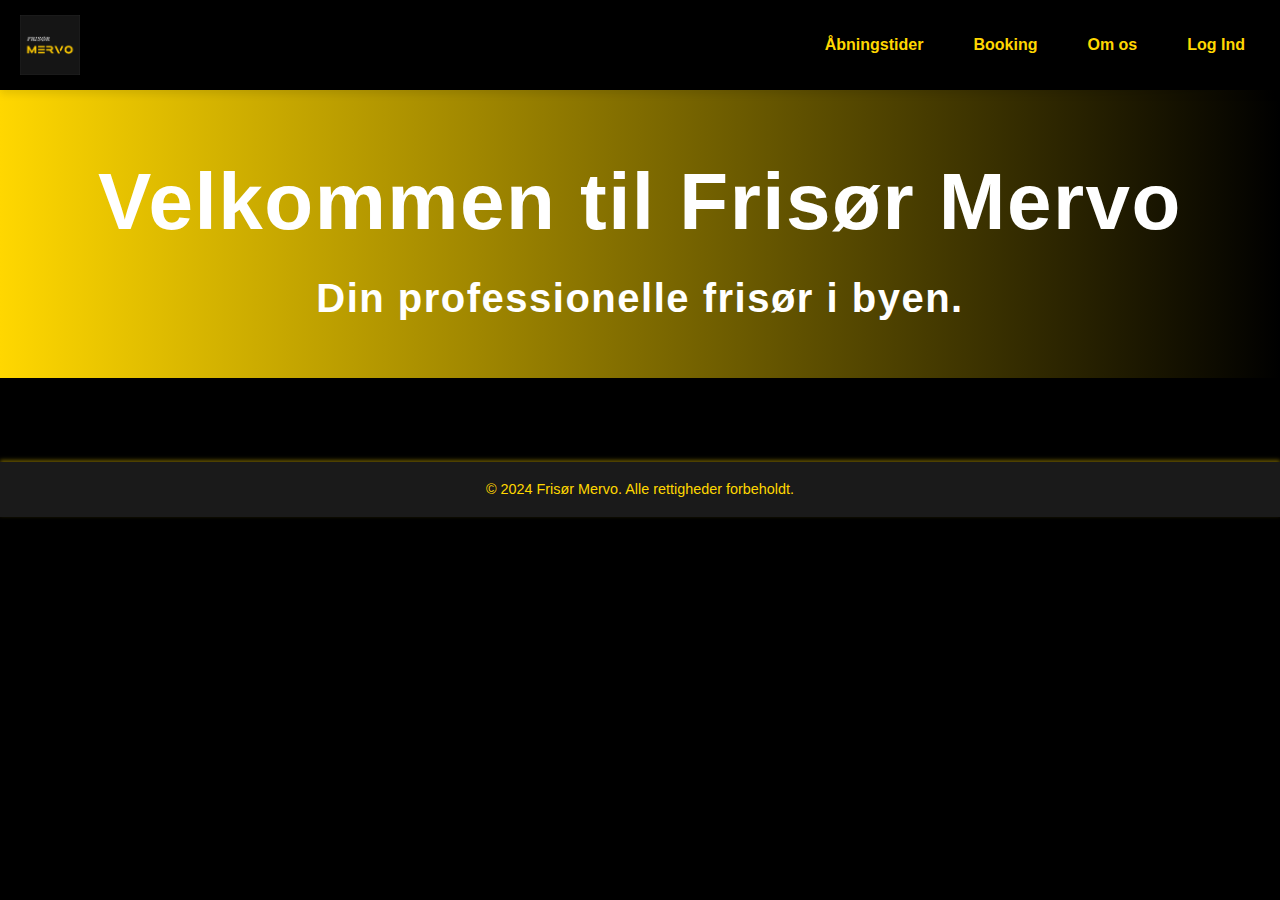
<file: src/main/resources/template/index.html>
<!DOCTYPE html>
<html lang="en">
<head>
    <meta charset="UTF-8">
    <meta name="viewport" content="width=device-width, initial-scale=1.0">
    <title>Frisør Mervo</title>
    <!-- Link to main stylesheet -->
    <link rel="stylesheet" href="../styles/styles.css">
</head>
<body>
<!-- Navigation Bar -->
<nav class="navbar">
    <div class="logo">
        <img src="../images/Mervo.png" alt="Frisør Mervo Logo">
    </div>
    <ul class="nav-links">
        <li><a href="opening.html">Åbningstider</a></li>
        <li><a href="booking.html">Booking</a></li>
        <li><a href="aboutUs.html">Om os</a></li>
        <li><a href="login.html">Log Ind</a></li>
    </ul>
</nav>

<!-- Header Section -->
<header class="header">
    <h1>Velkommen til Frisør Mervo</h1>
    <p>Din professionelle frisør i byen.</p>
</header>

<!-- Main Section -->
<main class="main">
    <section id="info-section" class="info-section">
        <h3>Om os</h3>
        <p>Frisør Mervo er dedikeret til at give dig en fantastisk frisøroplevelse.</p>
    </section>
</main>

<!-- Footer -->
<footer class="footer">
    <p>&copy; 2024 Frisør Mervo. Alle rettigheder forbeholdt.</p>
</footer>

<!-- Script -->
<script src="../javascript/script.js"></script>
</body>
</html>
</file>
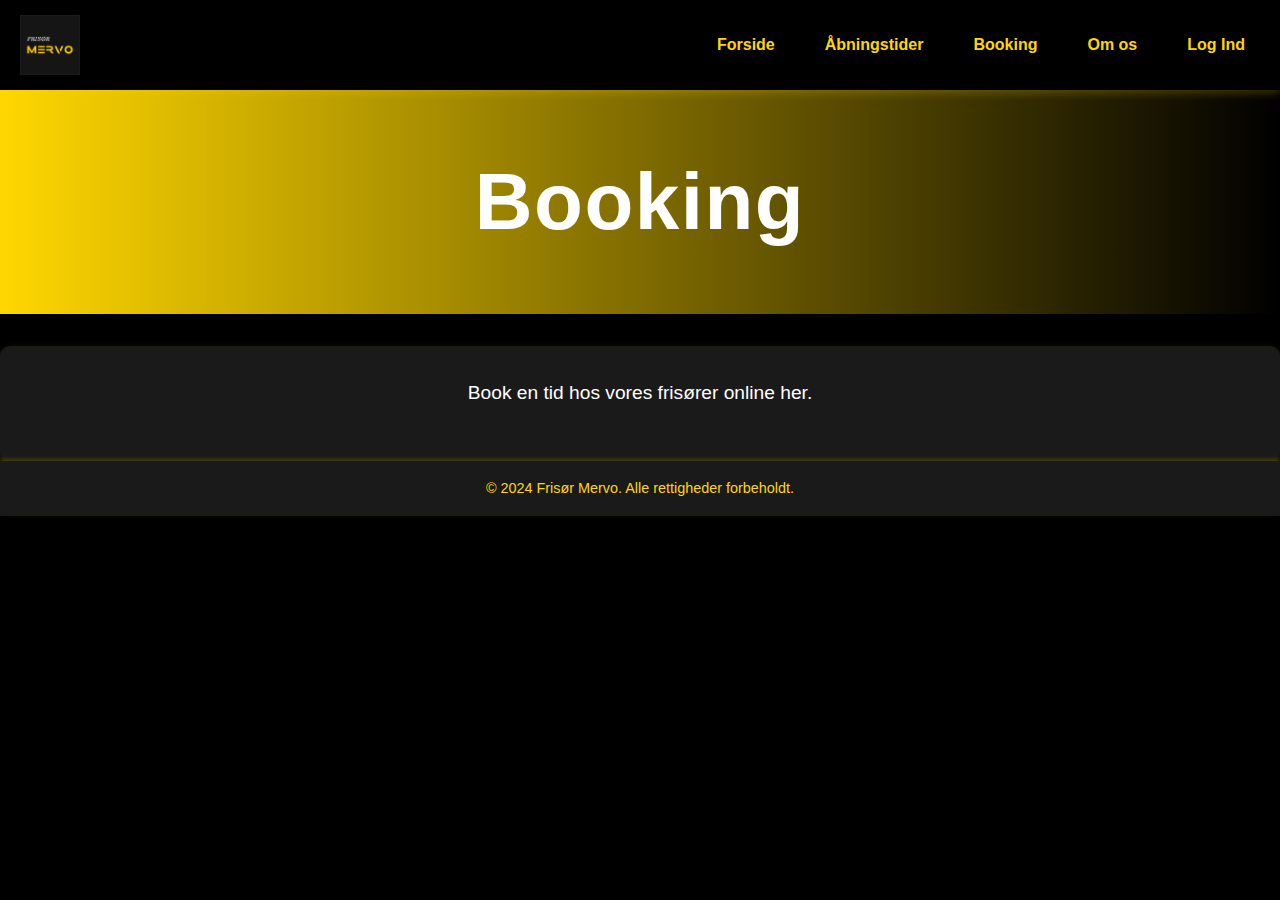
<file: src/main/resources/template/booking.html>
<!DOCTYPE html>
<html lang="en">
<head>
  <meta charset="UTF-8">
  <meta name="viewport" content="width=device-width, initial-scale=1.0">
  <title>Booking</title>
  <link rel="stylesheet" href="../styles/booking.css">
</head>
<body>
<nav class="navbar">
  <div class="logo">
    <img src="../images/Mervo.png" alt="Frisør Mervo Logo">
  </div>
  <ul class="nav-links">
    <li><a href="index.html">Forside</a></li>
    <li><a href="opening.html">Åbningstider</a></li>
    <li><a href="booking.html">Booking</a></li>
    <li><a href="aboutUs.html">Om os</a></li>
    <li><a href="login.html">Log Ind</a></li>
  </ul>
</nav>
<header class="header">
  <h1>Booking</h1>
</header>
<main class="main">
  <section class="content-section">
    <p>Book en tid hos vores frisører online her.</p>
  </section>
</main>
<footer class="footer">
  <p>&copy; 2024 Frisør Mervo. Alle rettigheder forbeholdt.</p>
</footer>

<!-- Link til JavaScript -->
<script src="../javascript/booking.js"></script>
</body>
</html>
</file>
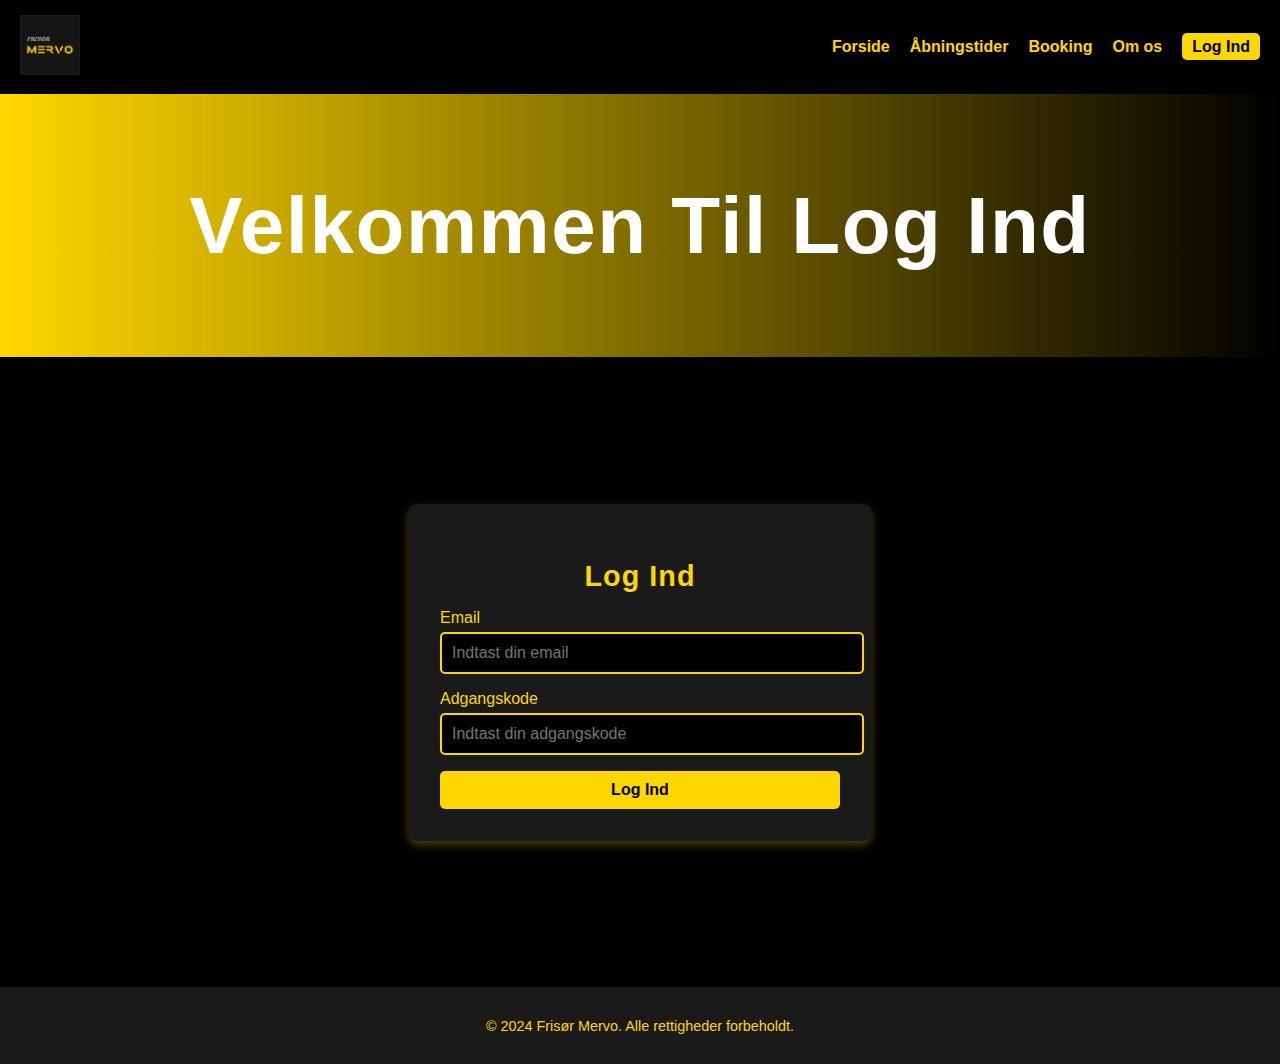
<file: src/main/resources/template/login.html>
<!DOCTYPE html>
<html lang="en">
<head>
  <meta charset="UTF-8">
  <meta name="viewport" content="width=device-width, initial-scale=1.0">
  <title>Log Ind</title>
  <link rel="stylesheet" href="../styles/login.css">
</head>
<body>
<!-- Navigation Bar -->
<nav class="navbar">
  <div class="logo">
    <img src="../images/Mervo.png" alt="Frisør Mervo Logo">
  </div>
  <ul class="nav-links">
    <li><a href="index.html">Forside</a></li>
    <li><a href="opening.html">Åbningstider</a></li>
    <li><a href="booking.html">Booking</a></li>
    <li><a href="aboutUs.html">Om os</a></li>
    <li><a href="login.html" class="active">Log Ind</a></li>
  </ul>
</nav>

<!-- Header -->
<header class="header">
  <h1>Velkommen Til Log Ind</h1>
</header>

<!-- Main Content -->
<main class="main">
  <section class="login-container">
    <div class="login-box">
      <h2>Log Ind</h2>
      <form id="login-form">
        <div class="form-group">
          <label for="email">Email</label>
          <input type="email" id="email" name="email" placeholder="Indtast din email" required>
        </div>
        <div class="form-group">
          <label for="password">Adgangskode</label>
          <input type="password" id="password" name="password" placeholder="Indtast din adgangskode" required>
        </div>
        <button type="submit">Log Ind</button>
      </form>
    </div>
  </section>
</main>

<!-- Footer -->
<footer class="footer">
  <p>&copy; 2024 Frisør Mervo. Alle rettigheder forbeholdt.</p>
</footer>

<!-- JavaScript -->
<script src="../javascript/login.js"></script>
</body>
</html>
</file>
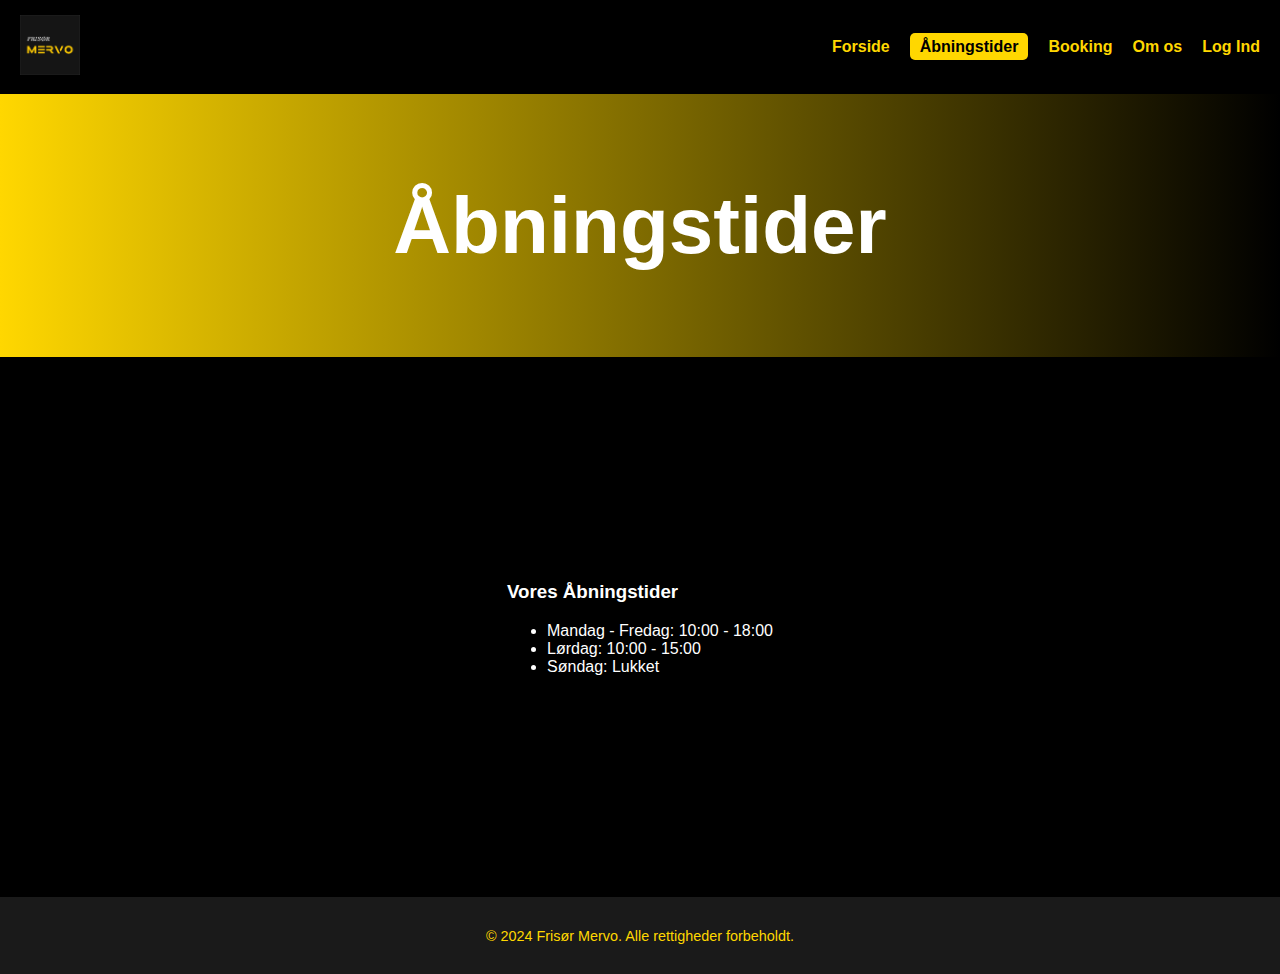
<file: src/main/resources/template/opening.html>
<!DOCTYPE html>
<html lang="en">
<head>
  <meta charset="UTF-8">
  <meta name="viewport" content="width=device-width, initial-scale=1.0">
  <title>Åbningstider - Frisør Mervo</title>
  <link rel="stylesheet" href="../styles/opening.css">
</head>
<body>
<!-- Navigation Bar -->
<nav class="navbar">
  <div class="logo">
    <img src="../images/Mervo.png" alt="Frisør Mervo Logo">
  </div>
  <ul class="nav-links">
    <li><a href="index.html">Forside</a></li>
    <li><a href="opening.html" class="active">Åbningstider</a></li>
    <li><a href="booking.html">Booking</a></li>
    <li><a href="aboutUs.html">Om os</a></li>
    <li><a href="login.html">Log Ind</a></li>
  </ul>
</nav>

<!-- Header -->
<header class="header">
  <h1>Åbningstider</h1>
</header>

<!-- Main Section -->
<main class="main">
  <section id="info-section" class="info-section">
    <h3>Vores Åbningstider</h3>
    <ul>
      <li>Mandag - Fredag: 10:00 - 18:00</li>
      <li>Lørdag: 10:00 - 15:00</li>
      <li>Søndag: Lukket</li>
    </ul>
  </section>
</main>

<!-- Footer -->
<footer class="footer">
  <p>&copy; 2024 Frisør Mervo. Alle rettigheder forbeholdt.</p>
</footer>

<script src="../javascript/opening.js"></script>
</body>
</html>
</file>
<file: src/main/resources/styles/booking.css>
* {
    margin: 0;
    padding: 0;
    box-sizing: border-box;
}

body {
    font-family: 'Poppins', Arial, sans-serif;
    background-color: #000; /* Sort baggrund */
    color: #fff; /* Hvid tekst */
    line-height: 1.6;
}

/* Navigation Bar */
.navbar {
    display: flex;
    justify-content: space-between;
    align-items: center;
    background: #000; /* Sort baggrund */
    padding: 15px 20px;
    position: sticky;
    top: 0;
    z-index: 1000;
    box-shadow: 0px 4px 8px rgba(255, 215, 0, 0.2);
}

.navbar .logo img {
    height: 60px;
    width: auto;
    display: block;
}

.nav-links {
    list-style: none;
    display: flex;
    gap: 20px;
}

.nav-links a {
    text-decoration: none;
    color: #ffd700; /* Gul tekst */
    font-size: 1rem;
    font-weight: 600;
    padding: 10px 15px;
    border-radius: 5px;
    transition: all 0.3s ease-in-out;
}

.nav-links a:hover {
    background: #ffd700; /* Gul hover-baggrund */
    color: #000; /* Sort tekst */
    transform: scale(1.1);
}

/* Header */
.header {
    background: linear-gradient(90deg, #ffd700, #000); /* Gul til sort gradient */
    color: #fff;
    text-align: center;
    padding: 3rem 1rem;
    font-size: 2.5rem;
    font-weight: bold;
    letter-spacing: 1.5px;
    box-shadow: 0px 6px 10px rgba(0, 0, 0, 0.1);
}

/* Content Section */
.content-section {
    margin-top: 2rem;
    background: #1a1a1a; /* Mørk grå */
    padding: 2rem;
    border-radius: 10px;
    box-shadow: 0px 4px 8px rgba(255, 215, 0, 0.2); /* Gul skygge */
    text-align: center;
}

.content-section p {
    font-size: 1.2rem;
    color: #fff; /* Hvid tekst */
    margin-bottom: 20px;
}

.content-section button {
    background: #ffd700; /* Gul baggrund */
    color: #000; /* Sort tekst */
    border: none;
    padding: 10px 20px;
    font-size: 1rem;
    font-weight: bold;
    cursor: pointer;
    border-radius: 5px;
    transition: all 0.3s ease-in-out;
}

.content-section button:hover {
    background: #fff; /* Hvid hover-baggrund */
    color: #000; /* Sort tekst */
    transform: scale(1.1);
}

/* Footer */
.footer {
    background: #1a1a1a;
    color: #ffd700; /* Gul tekst */
    text-align: center;
    padding: 1rem;
    font-size: 0.9rem;
    position: relative;
    bottom: 0;
    width: 100%;
    box-shadow: 0px -2px 4px rgba(255, 215, 0, 0.2);
}
</file>
<file: src/main/resources/styles/login.css>
/* General Styles */
body {
    margin: 0;
    font-family: 'Poppins', Arial, sans-serif;
    background-color: #000; /* Black background */
    color: #fff; /* White text */
}

/* Navigation Bar */
.navbar {
    display: flex;
    justify-content: space-between;
    align-items: center;
    background-color: #000; /* Black background */
    padding: 15px 20px;
}

.navbar .logo img {
    height: 60px;
    width: auto;
}

.nav-links {
    list-style: none;
    display: flex;
    gap: 20px;
}

.nav-links a {
    text-decoration: none;
    color: #ffd700; /* Golden text */
    font-weight: bold;
    transition: 0.3s;
}

.nav-links a:hover, .nav-links a.active {
    color: #000; /* Black text */
    background-color: #ffd700; /* Golden background */
    padding: 5px 10px;
    border-radius: 5px;
}

/* Header */
.header {
    text-align: center;
    background: linear-gradient(90deg, #ffd700, #000); /* Golden to black gradient */
    padding: 2rem 1rem;
    color: #fff;
    font-size: 2.5rem;
    letter-spacing: 1.5px;
}

/* Main Content */
.main {
    display: flex;
    justify-content: center;
    align-items: center;
    height: 70vh;
}

/* Login Container */
.login-container {
    display: flex;
    justify-content: center;
    align-items: center;
    width: 100%;
}

.login-box {
    background-color: #1a1a1a; /* Dark gray */
    padding: 2rem;
    border-radius: 10px;
    box-shadow: 0 4px 8px rgba(255, 215, 0, 0.3); /* Golden glow */
    text-align: center;
    max-width: 400px;
    width: 90%;
}

.login-box h2 {
    color: #ffd700; /* Golden text */
    margin-bottom: 1rem;
    font-size: 1.8rem;
    letter-spacing: 1px;
}

.form-group {
    margin-bottom: 1rem;
    text-align: left;
}

.form-group label {
    font-size: 1rem;
    color: #ffd700; /* Golden text */
    display: block;
    margin-bottom: 5px;
}

.form-group input {
    width: 100%;
    padding: 10px;
    font-size: 1rem;
    border: 2px solid #ffd700; /* Golden border */
    border-radius: 5px;
    background-color: #000; /* Black input background */
    color: #fff; /* White text */
    outline: none;
    transition: border-color 0.3s ease;
}

.form-group input:focus {
    border-color: #fff; /* White focus border */
}

button {
    width: 100%;
    padding: 10px;
    font-size: 1rem;
    font-weight: bold;
    color: #000; /* Black text */
    background-color: #ffd700; /* Golden background */
    border: none;
    border-radius: 5px;
    cursor: pointer;
    transition: 0.3s ease;
}

button:hover {
    background-color: #fff; /* White background */
    color: #000; /* Black text */
    transform: scale(1.05);
}

/* Footer */
.footer {
    background-color: #1a1a1a; /* Dark gray */
    color: #ffd700; /* Golden text */
    text-align: center;
    padding: 1rem;
    font-size: 0.9rem;
}
</file>
<file: src/main/resources/styles/opening.css>
/* General Styles */
body {
    margin: 0;
    font-family: 'Poppins', Arial, sans-serif;
    background-color: #000; /* Black background */
    color: #fff; /* White text */
}

/* Navigation Bar */
.navbar {
    display: flex;
    justify-content: space-between;
    align-items: center;
    background-color: #000; /* Black background */
    padding: 15px 20px;
}

.navbar .logo img {
    height: 60px;
    width: auto;
}

.nav-links {
    list-style: none;
    display: flex;
    gap: 20px;
}

.nav-links a {
    text-decoration: none;
    color: #ffd700; /* Golden text */
    font-weight: bold;
    transition: 0.3s;
}

.nav-links a:hover, .nav-links a.active {
    color: #000; /* Black text */
    background-color: #ffd700; /* Golden background */
    padding: 5px 10px;
    border-radius: 5px;
}

/* Header */
.header {
    text-align: center;
    background: linear-gradient(90deg, #ffd700, #000); /* Golden to black gradient */
    padding: 2rem 1rem;
    color: #fff;
    font-size: 2.5rem;
}

/* Main Content */
.main {
    display: flex;
    justify-content: center;
    align-items: center;
    min-height: 60vh;
}

.login-section {
    background-color: #1a1a1a; /* Dark gray */
    padding: 2rem;
    border-radius: 10px;
    box-shadow: 0 4px 8px rgba(255, 215, 0, 0.2); /* Golden glow */
    width: 90%;
    max-width: 400px;
    text-align: center;
}

.login-section form {
    display: flex;
    flex-direction: column;
    gap: 15px;
}

.login-section label {
    font-size: 1rem;
    color: #ffd700; /* Golden text */
}

.login-section input {
    padding: 10px;
    font-size: 1rem;
    border: 2px solid #ffd700; /* Golden border */
    border-radius: 5px;
    background-color: #000; /* Black input background */
    color: #fff; /* White text */
}

.login-section input:focus {
    border-color: #fff; /* White focus border */
    outline: none;
}

.login-section button {
    padding: 10px 15px;
    font-size: 1rem;
    font-weight: bold;
    color: #000; /* Black text */
    background-color: #ffd700; /* Golden background */
    border: none;
    border-radius: 5px;
    cursor: pointer;
    transition: 0.3s;
}

.login-section button:hover {
    background-color: #fff; /* White background */
    color: #000; /* Black text */
    transform: scale(1.05);
}

/* Footer */
.footer {
    background-color: #1a1a1a; /* Dark gray */
    color: #ffd700; /* Golden text */
    text-align: center;
    padding: 1rem;
    font-size: 0.9rem;
}
</file>
<file: src/main/resources/styles/styles.css>
/* Reset */
* {
    margin: 0;
    padding: 0;
    box-sizing: border-box;
}

body {
    font-family: 'Poppins', Arial, sans-serif;
    background-color: #000; /* Sort baggrund */
    color: #fff; /* Hvid tekst som kontrast */
    line-height: 1.6;
}

/* Navigation Bar */
.navbar {
    display: flex;
    justify-content: space-between;
    align-items: center;
    background: #000; /* Sort baggrund */
    padding: 15px 20px;
    position: sticky;
    top: 0;
    z-index: 1000;
    color: #fff;
    box-shadow: 0px 4px 8px rgba(0, 0, 0, 0.1);
}

.navbar .logo img {
    height: 60px;
    width: auto;
    display: block;
}

.nav-links {
    list-style: none;
    display: flex;
    gap: 20px;
}

.nav-links li {
    display: inline;
}

.nav-links a {
    text-decoration: none;
    color: #ffd700; /* Gul tekst */
    font-size: 1rem;
    font-weight: 600;
    padding: 10px 15px;
    border-radius: 5px;
    transition: all 0.3s ease-in-out;
}

.nav-links a:hover {
    background: #ffd700; /* Gul hover-baggrund */
    color: #000; /* Sort tekst */
    transform: scale(1.1);
}

/* Header */
.header {
    background: linear-gradient(90deg, #ffd700, #000); /* Gul til sort gradient */
    color: #fff;
    text-align: center;
    padding: 3rem 1rem;
    font-size: 2.5rem;
    font-weight: bold;
    letter-spacing: 1.5px;
    box-shadow: 0px 6px 10px rgba(0, 0, 0, 0.1);
    margin-bottom: 20px;
}

/* Main Content */
.main {
    display: flex;
    flex-direction: column;
    align-items: center;
    padding: 2rem;
    gap: 2rem;
    background-color: #000; /* Sort baggrund */
}

/* Info Section */
.info-section {
    background: #1a1a1a; /* Mørk grå for kontrast */
    border-radius: 15px;
    padding: 20px 30px;
    box-shadow: 0px 8px 16px rgba(255, 215, 0, 0.4); /* Gul skygge */
    text-align: center;
    max-width: 500px;
    width: 100%;
    color: #ffd700; /* Gul tekst */
    display: none;
    animation: fadeIn 0.5s ease-in-out;
}

.info-section h3 {
    margin-bottom: 10px;
    font-size: 1.8rem;
    color: #ffd700; /* Gul overskrift */
    font-weight: 700;
}

.info-section p {
    margin: 5px 0;
    font-size: 1.2rem;
    color: #fff; /* Hvid tekst */
}

/* Footer */
.footer {
    background: #1a1a1a; /* Mørk grå */
    color: #ffd700; /* Gul tekst */
    text-align: center;
    padding: 1rem;
    font-size: 0.9rem;
    position: relative;
    bottom: 0;
    width: 100%;
    box-shadow: 0px -2px 4px rgba(255, 215, 0, 0.4); /* Gul skygge */
}

.footer p {
    margin: 0;
}

/* Animation */
@keyframes fadeIn {
    from {
        opacity: 0;
        transform: translateY(20px);
    }
    to {
        opacity: 1;
        transform: translateY(0);
    }
}

/* Responsive Design */
@media (max-width: 768px) {
    .navbar {
        flex-direction: column;
        gap: 10px;
    }

    .nav-links {
        flex-direction: column;
        gap: 10px;
    }

    .header {
        font-size: 2rem;
        padding: 2rem 1rem;
    }

    .info-section {
        padding: 1.5rem;
        max-width: 90%;
    }

    .action-button {
        padding: 12px 25px;
        font-size: 1rem;
    }
}
</file>
